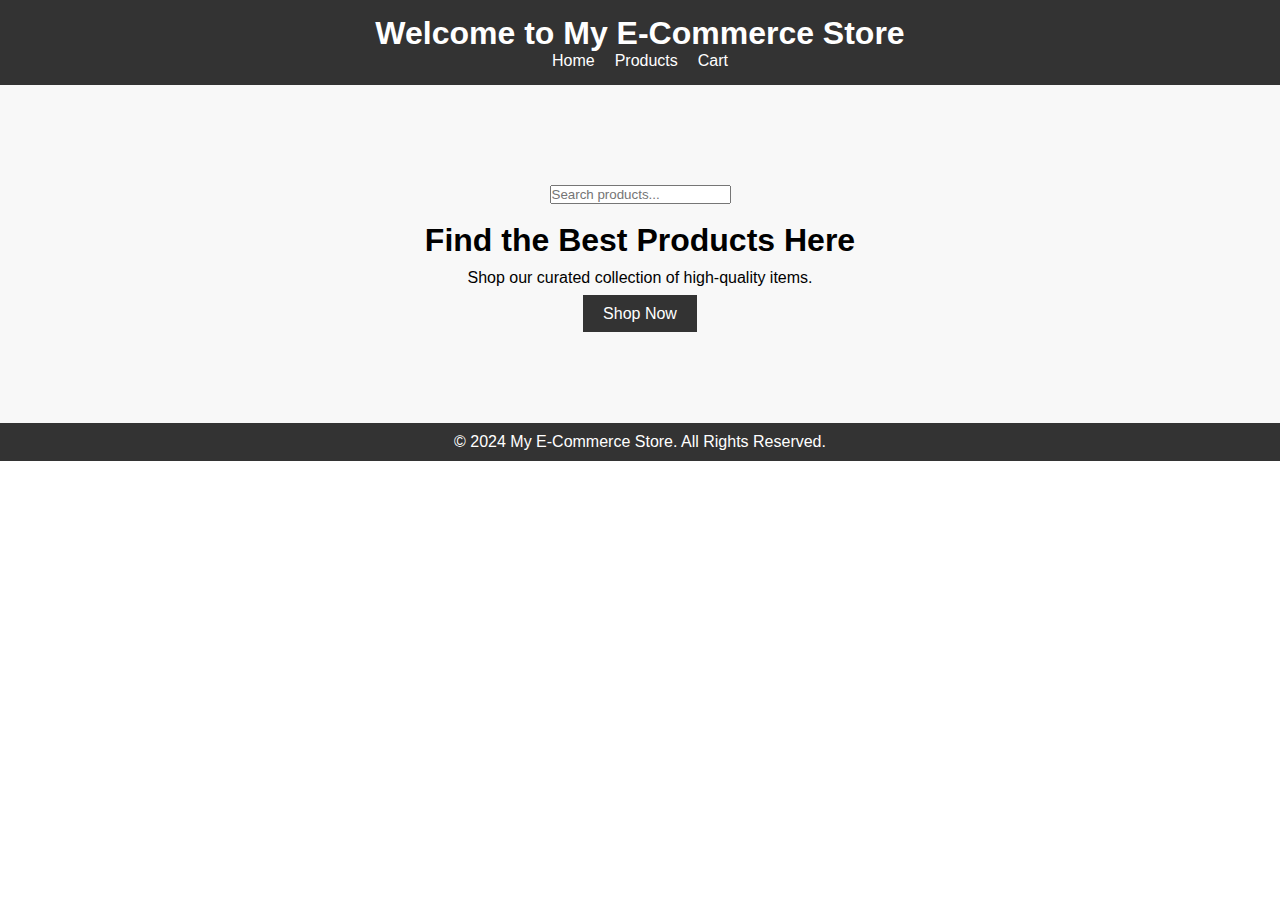
<file: index.html>
<!DOCTYPE html>
<html lang="en">
<head>
    <meta charset="UTF-8">
    <meta name="viewport" content="width=device-width, initial-scale=1.0">
    <title>Home | My E-Commerce Store</title>
    <link rel="stylesheet" href="style.css">
</head>
<body>
    <header>
        <h1>Welcome to My E-Commerce Store</h1>
        <nav>
            <ul>
                <li><a href="index.html">Home</a></li>
                <li><a href="product.html">Products</a></li>
                <li><a href="cart.html">Cart</a></li>
            </ul>
        </nav>
    </header>

    <section class="hero"> <input type="text" id="search-bar" placeholder="Search products..."><br><br>
        <h2>Find the Best Products Here</h2>
        <p>Shop our curated collection of high-quality items.</p><br>
        <a href="product.html" class="shop-now-btn">Shop Now</a>
    </section>
    <footer>
        <p>&copy; 2024 My E-Commerce Store. All Rights Reserved.</p>
    </footer>
</body>
</html>
</file>
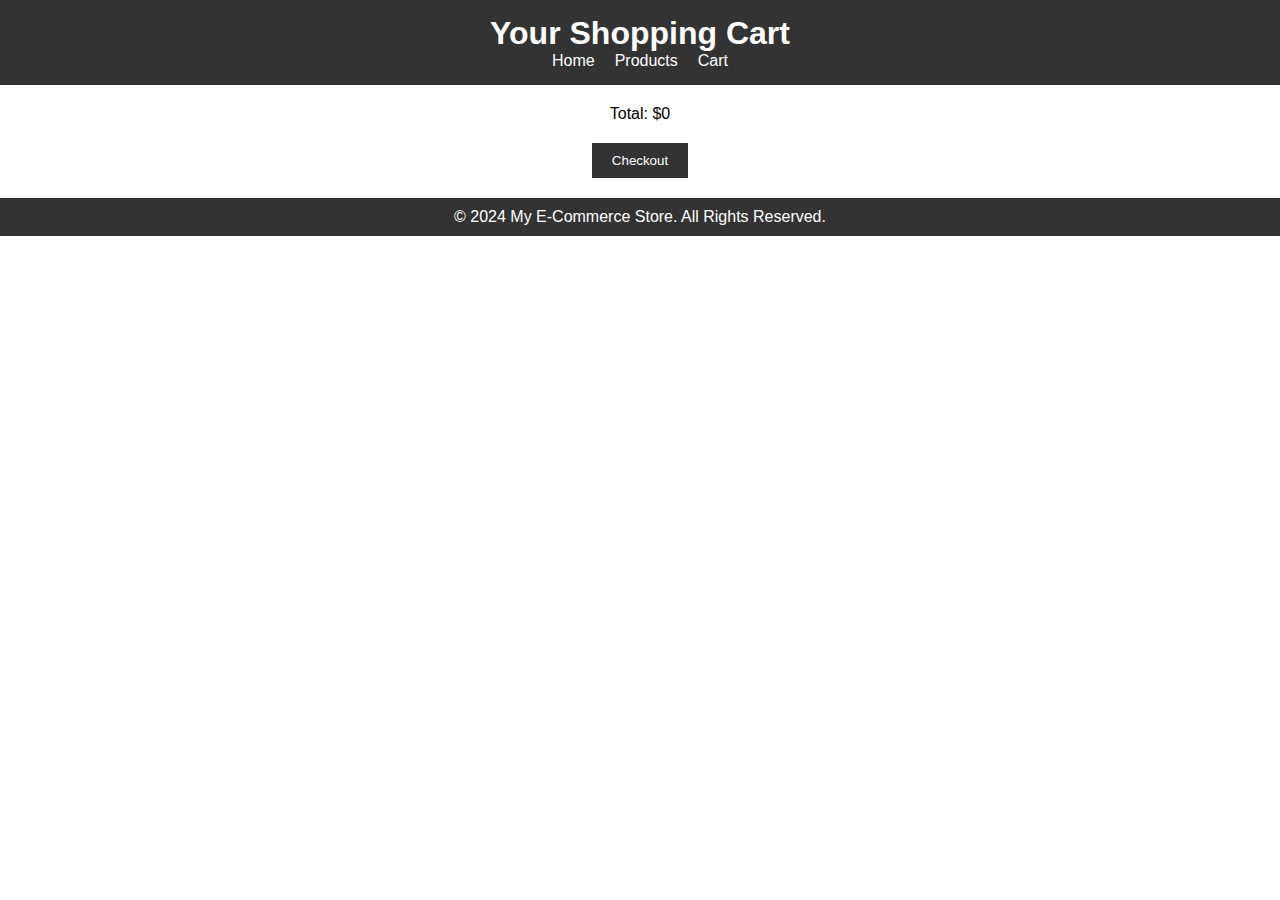
<file: cart.html>
<!DOCTYPE html>
<html lang="en">
<head>
    <meta charset="UTF-8">
    <meta name="viewport" content="width=device-width, initial-scale=1.0">
    <title>Cart | My E-Commerce Store</title>
    <link rel="stylesheet" href="style.css">
</head>
<body>
    <header>
        <h1>Your Shopping Cart</h1>
        <nav>
            <ul>
                <li><a href="index.html">Home</a></li>
                <li><a href="product.html">Products</a></li>
                <li><a href="cart.html">Cart</a></li>
            </ul>
        </nav>
    </header>

    <section class="cart">
        <ul id="cart-items">
            <!-- Cart items will be populated by JavaScript -->
        </ul>
        <p id="total">Total: $0</p>
        <button id="checkout-btn">Checkout</button>
    </section>

    <footer>
        <p>&copy; 2024 My E-Commerce Store. All Rights Reserved.</p>
    </footer>

    <script src="script.js"></script>
</body>
</html>
</file>
<file: style.css>
/* Basic styling */
* {
    margin: 0;
    padding: 0;
    box-sizing: border-box;
}

body {
    font-family: Arial, sans-serif;
}

/* Header and navigation */
header {
    background-color: #333;
    color: white;
    padding: 15px;
    text-align: center;
}

header nav ul {
    list-style: none;
    display: flex;
    justify-content: center;
    gap: 20px;
}

header nav ul li a {
    color: white;
    text-decoration: none;
}

/* Hero section */
.hero {
    text-align: center;
    padding: 100px 20px;
    background-color: #f8f8f8;
}

.hero h2 {
    font-size: 2rem;
    margin-bottom: 10px;
}

.shop-now-btn {
    padding: 10px 20px;
    background-color: #333;
    color: white;
    text-decoration: none;
    border: none;
    cursor: pointer;
}

/* Product List */
.product-list {
    display: flex;
    gap: 20px;
    padding: 20px;
    flex-wrap: wrap;
    justify-content: center;
}

.product {
    border: 1px solid #ccc;
    padding: 20px;
    width: 200px;
    text-align: center;
}

.product img {
    width: 100%;
    height: auto;
}

.add-to-cart {
    margin-top: 10px;
    padding: 10px;
    background-color: #333;
    color: white;
    border: none;
    cursor: pointer;
}

/* Cart */
.cart {
    padding: 20px;
    max-width: 600px;
    margin: auto;
    text-align: center;
}

#cart-items {
    list-style-type: none;
}

#checkout-btn {
    margin-top: 20px;
    padding: 10px 20px;
    background-color: #333;
    color: white;
    border: none;
    cursor: pointer;
}

/* Footer */
footer {
    background-color: #333;
    color: white;
    padding: 10px;
    text-align: center;
}
</file>
